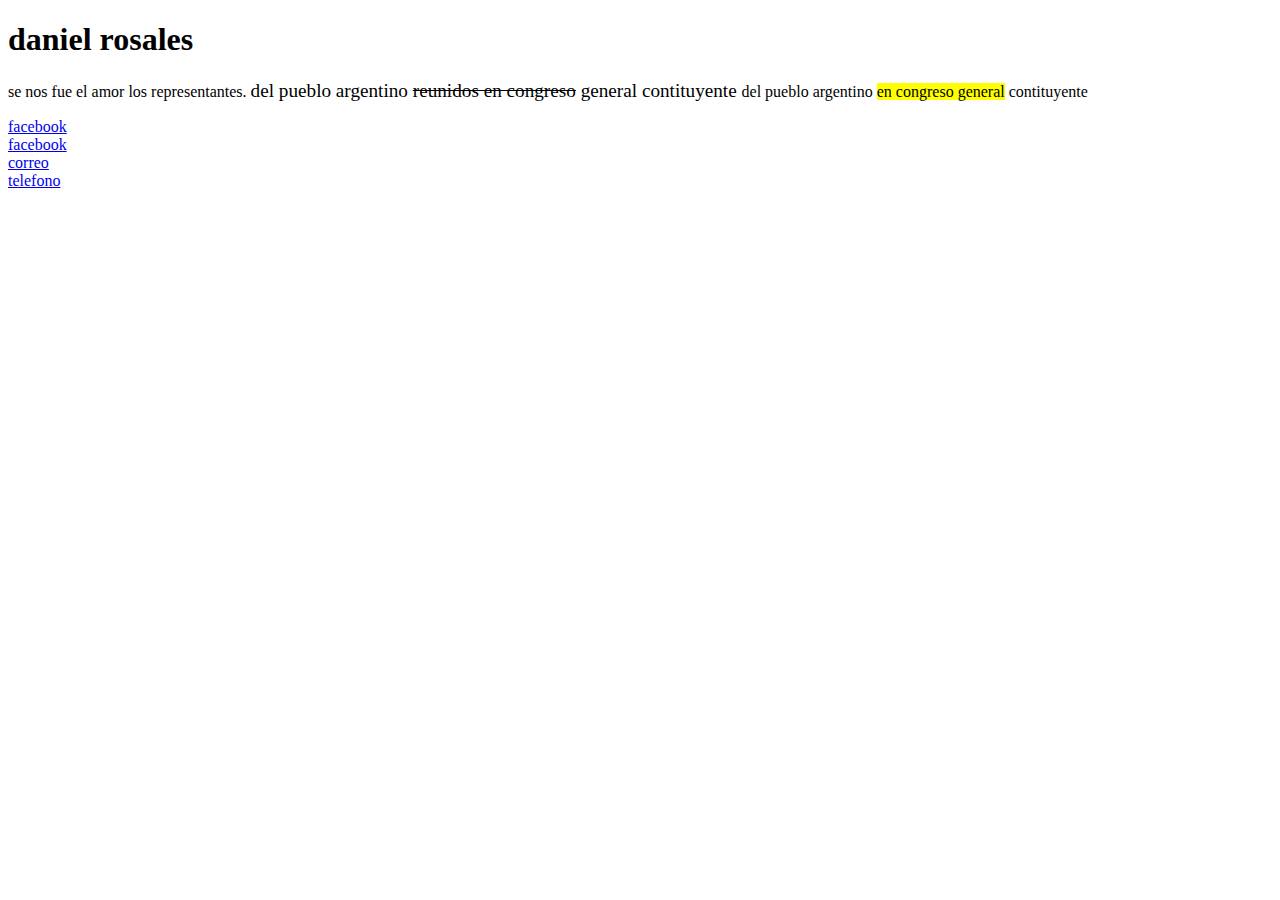
<file: primera clase/index.html>
<!DOCTYPE html>
<html lang="en">
<head>
    <meta charset="UTF-8">
    <meta http-equiv="X-UA-Compatible" content="IE=edge">
    <meta name="viewport" content="width=device-width, initial-scale=1.0">
    <title>Document</title>
</head>
<body>
    <h1>daniel rosales</h1>
    <p>se nos fue el amor los representantes.
        <big> del pueblo argentino <del>reunidos en congreso</del> general contituyente
    </big> del pueblo argentino <mark> en congreso general</mark> contituyente</p>


    <a href="https://www.facebook.com/" target="_blank">facebook</a><br>

    <a href="https://www.facebook.com/" target="_self">facebook</a><br>

    <a href="mailto:dani_77_04@hotmail.com" target="_blank">correo</a><br>

    <a href="tel:2665023938" target="_blank">telefono</a>

    
</body>
</html>
</file>
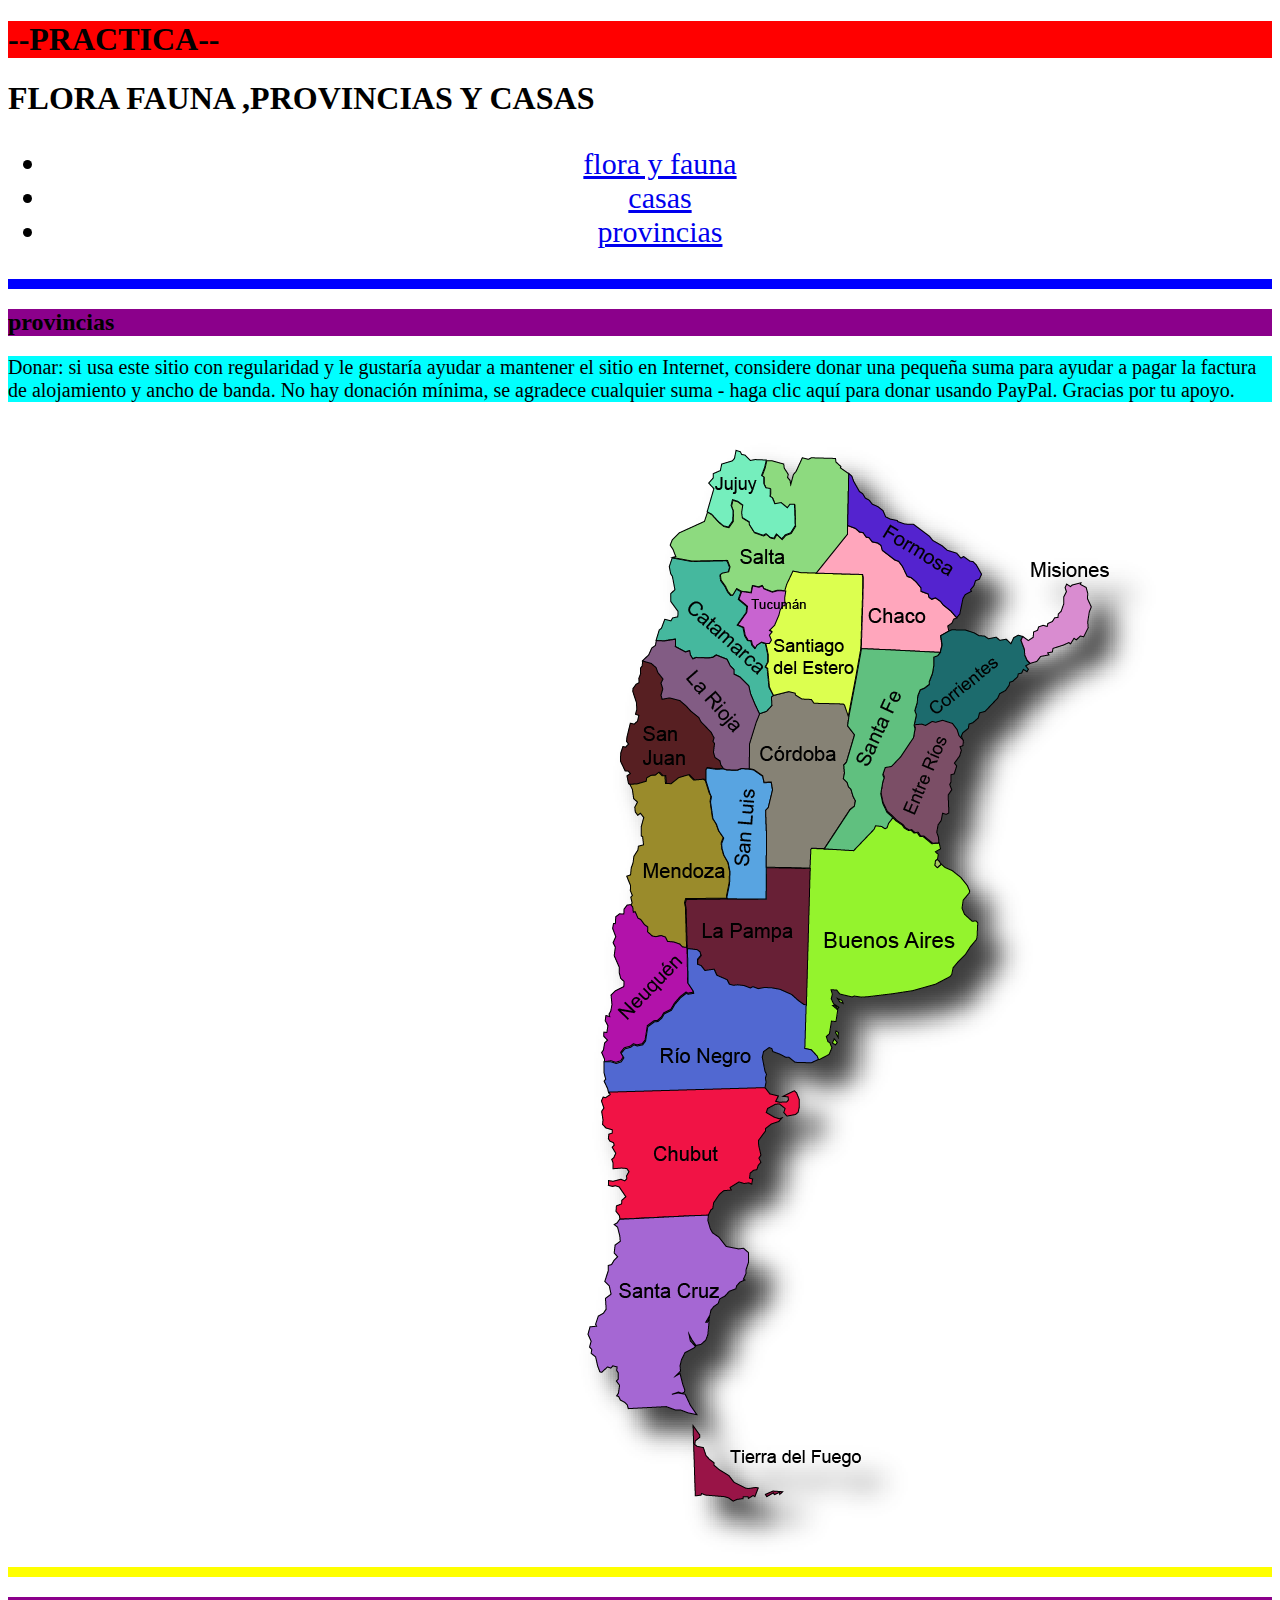
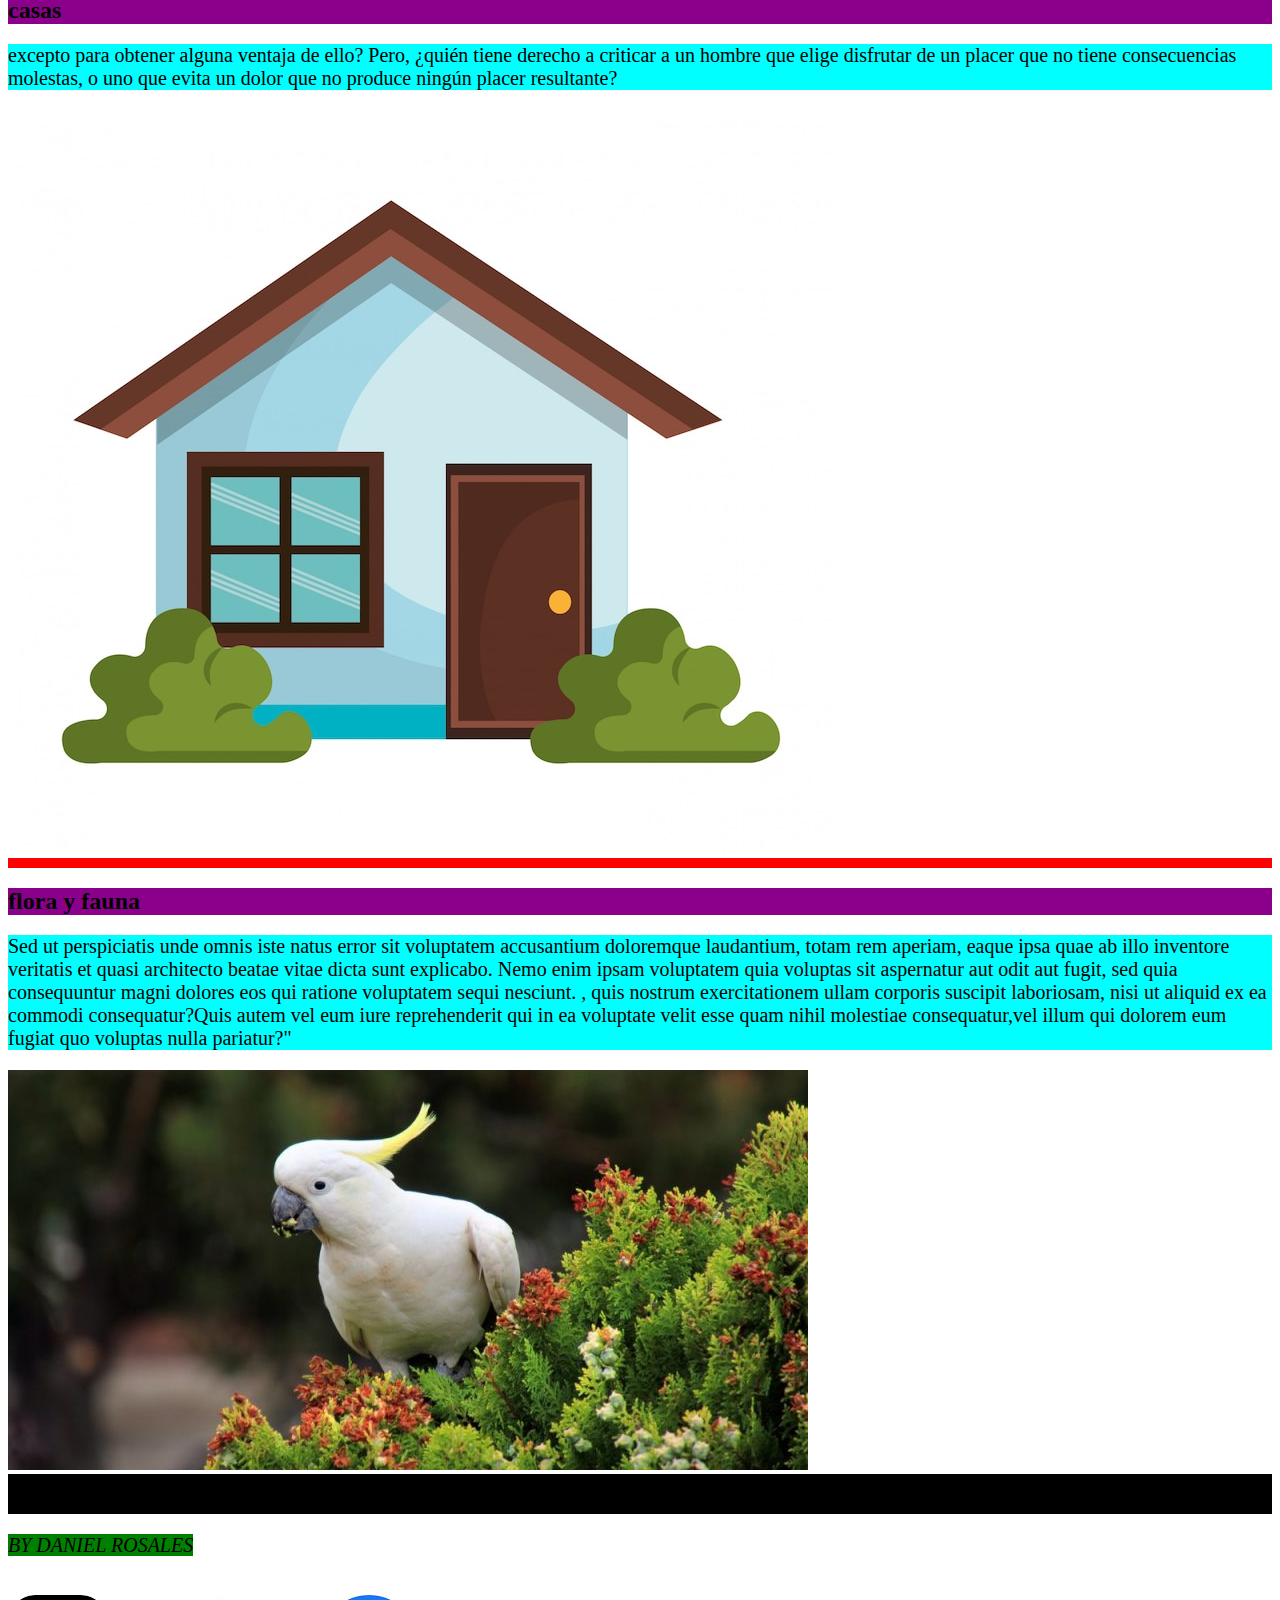
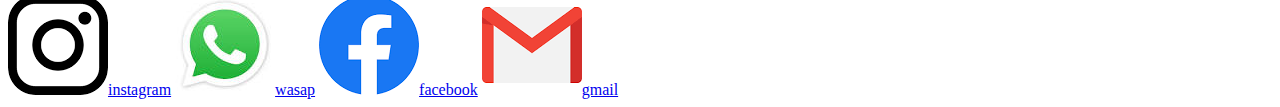
<file: tercera clase/index.html>
<!DOCTYPE html>
<html lang="en">
<head>
    <meta charset="UTF-8">
    <meta http-equiv="X-UA-Compatible" content="IE=edge">
    <meta name="viewport" content="width=device-width, initial-scale=1.0">
    <link type="text/css" rel="stylesheet" href="css/style.css">
    <title>DANIEL ROSALES</title>
</head>


<body>
<!--titulos-->
   
   <h1 id="practica">--PRACTICA--</h1>
   <strong><H1>FLORA FAUNA ,PROVINCIAS Y CASAS</H1></strong>
<!--link ancla-->   
<div id="linkancla">
   <UL><nav>
    <LI><a href="#florayfauna">flora y fauna</a></LI>
    <LI><a href="#casas">casas</a></LI>
    <LI><a href="#provincias">provincias</a></LI>
   </nav></UL>
</div>
<div style="background-color: blue;height: 10px"></div>



 <section id="pais">
    <h2 class="plural">provincias</h2>
    <p id="provincias" class="parrafo">Donar: si usa este sitio con regularidad y le gustaría ayudar a mantener el sitio en Internet, considere donar una pequeña suma para ayudar a pagar la factura de alojamiento y ancho de banda. No hay donación mínima, se agradece cualquier suma - haga clic aquí para donar usando PayPal. Gracias por tu apoyo.</p>
    <img src="img/11vs.png"/>

 </section>
 <div style="background-color: yellow;height: 10px"></div>
 <section id="barrio">
    <h2 class="plural">casas</h2>
    <p id="casas" class="parrafo">excepto para obtener alguna ventaja de ello? Pero, ¿quién tiene derecho a criticar a un hombre que elige disfrutar de un placer que no tiene consecuencias molestas, o uno que evita un dolor que no produce ningún placer resultante?</p>
    <img src="img/casas.jpg"/>
 </section>
 <div style="background-color: red;height: 10px;"></div>
 <section id="florayfauna">
    <h2 class="plural">flora y fauna</h2>
    <p id="florayfauna" class="parrafo"> Sed ut perspiciatis unde omnis iste natus error sit voluptatem accusantium doloremque laudantium, totam rem aperiam, eaque ipsa quae ab illo inventore veritatis et quasi architecto beatae vitae dicta sunt explicabo. Nemo enim ipsam voluptatem quia voluptas sit aspernatur aut odit aut fugit, sed quia consequuntur magni dolores eos qui ratione voluptatem sequi nesciunt. , quis nostrum exercitationem ullam corporis suscipit laboriosam, nisi ut aliquid ex ea commodi consequatur?Quis autem vel eum iure reprehenderit qui in ea voluptate velit esse quam nihil molestiae consequatur,vel illum qui dolorem eum fugiat quo voluptas nulla pariatur?"</p>
    <img src="img/flora-y-fauna1.jpg"/>
 </section>
<div style="background-color: black;height: 40px;"></div>
</body>
<!--pie de pagina-->
<footer>
   <P><em> <span style="background-color: green">BY DANIEL ROSALES</em></P><BR></span>

   <img src="img/insta.png"/><a href="https://www.instagram.com/daniel.ross_/?hl=es"target="_blank">instagram</a>
   <img src="img/wsp.jfif"/><a href="tel:2665023938">wasap</a>
   <img src="img/face.png"/><a href="https://www.facebook.com/danielross.77.04"target="_blank">facebook</a>
   <img src="img/correo.png"/><a href="mailto:danielrosales.77.04@gmail.com"target="_blank">gmail</a>
</footer>
</html>
</file>
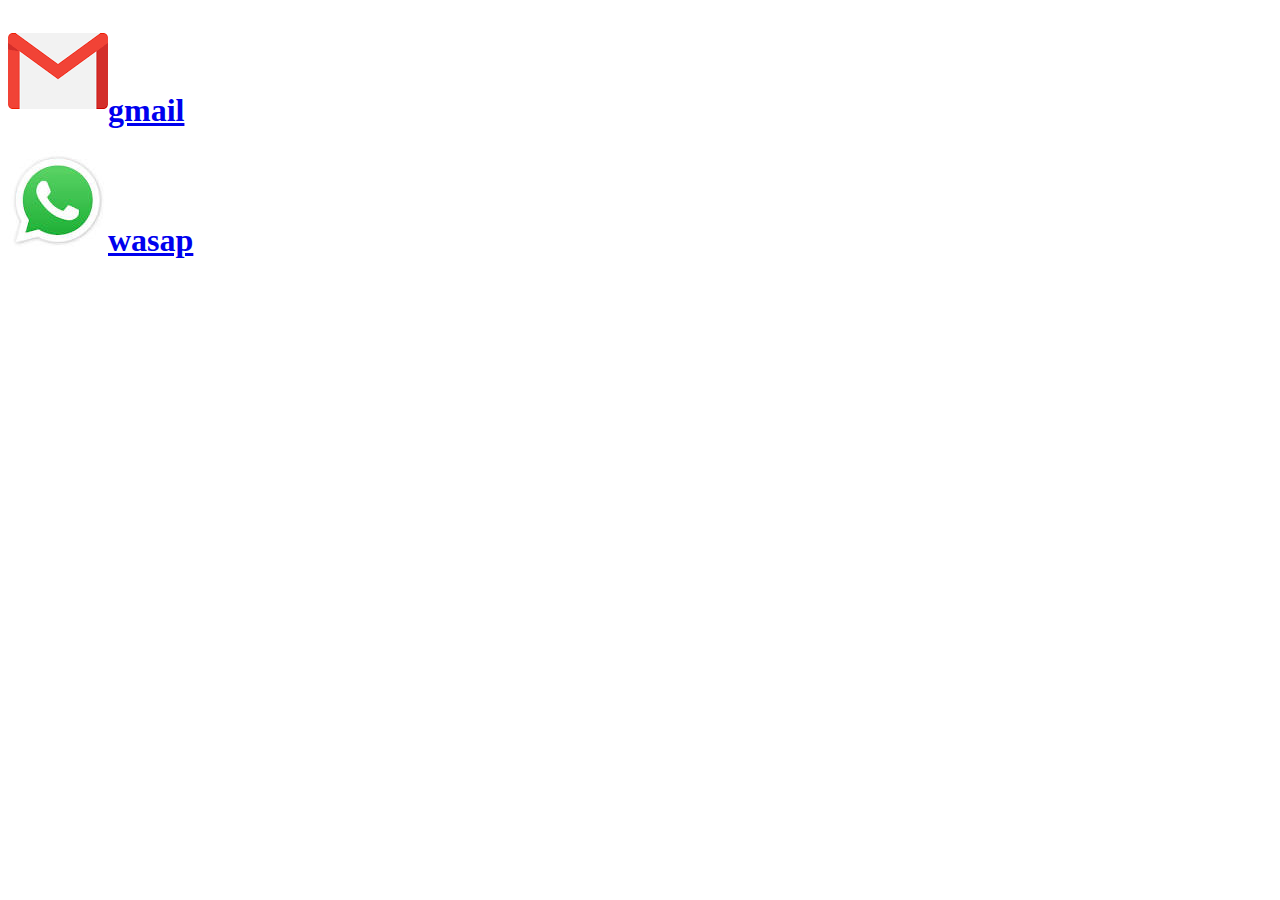
<file: Trabajo integrador/contacto.html>
<!DOCTYPE html>
<html lang="en">
<head>
    <meta charset="UTF-8">
    <meta http-equiv="X-UA-Compatible" content="IE=edge">
    <meta name="viewport" content="width=device-width, initial-scale=1.0">
    <link type="text/css" rel="stylesheet" href="css/estilo.css">
    <title>CONTACTO</title>
</head>
<body>
    <h1 class="titulos">
        <img src="img/correo.png"/><a href="mailto:danielrosales.77.04@gmail.com"target="_blank">gmail</a>
    </h1>
    <h1 class="titulos">
        <img src="img/wsp.jfif"/><a href="tel:2665023938">wasap</a>
    </h1>
    
</body>
</html>
</file>
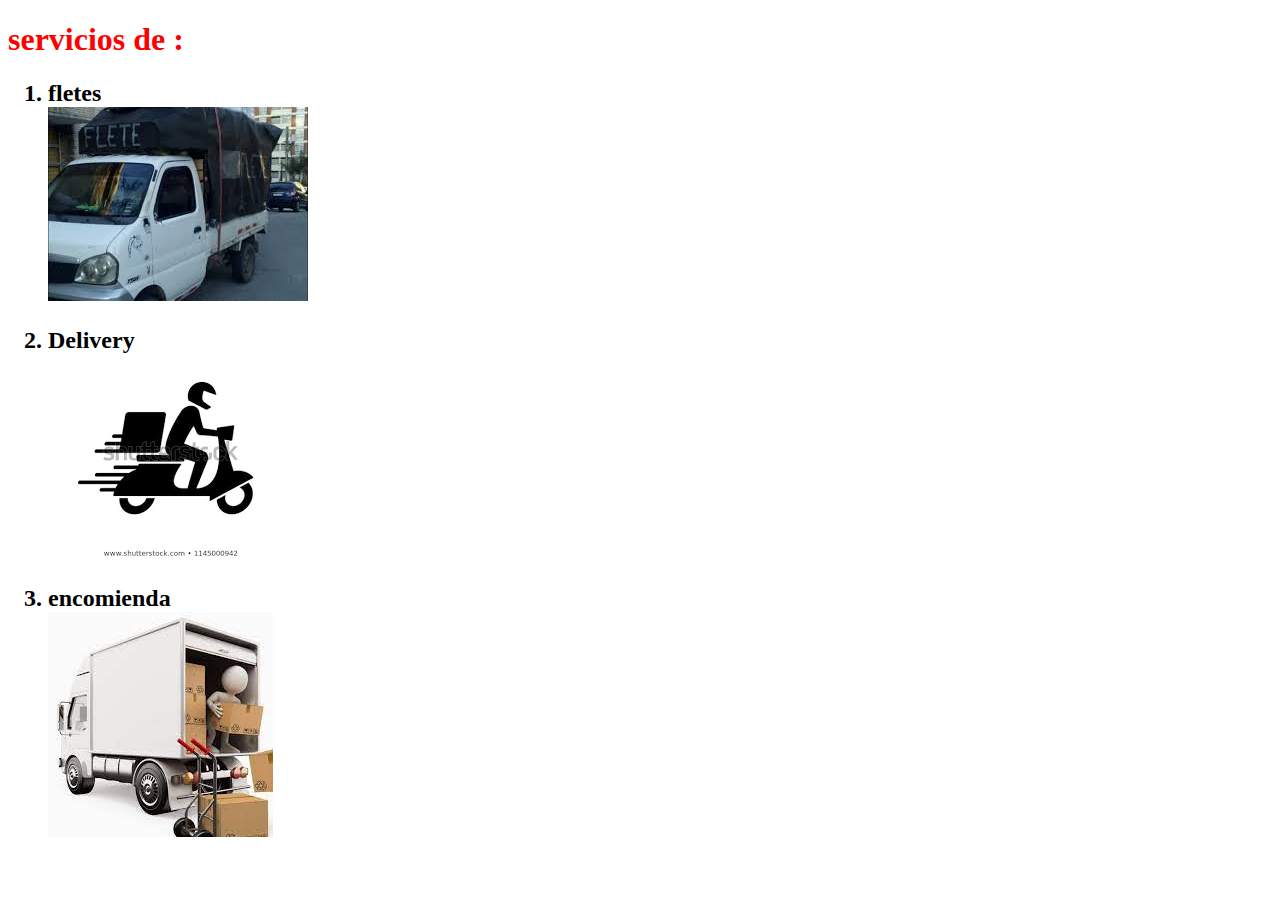
<file: Trabajo integrador/servicios.html>
<!DOCTYPE html>
<html lang="en">
<head>
    <meta charset="UTF-8">
    <meta http-equiv="X-UA-Compatible" content="IE=edge">
    <meta name="viewport" content="width=device-width, initial-scale=1.0">
    <link type="text/css" rel="stylesheet" href="css/estilo.css">
    <title>SERVICIOS</title>
</head>
<body>
    <h1 class="titulos">servicios de :</h1>
    <ol>
        <h2><li><strong>fletes</strong></li><img src="img/camion.jfif"></h2>
        <h2><li><strong>Delivery</strong></li><img src="img/moto.png"></h2>
        <h2><li><strong>encomienda</strong></li><img src="img/encomienda.jfif"></h2>
    </ol>
    
</body>
</html>
</file>
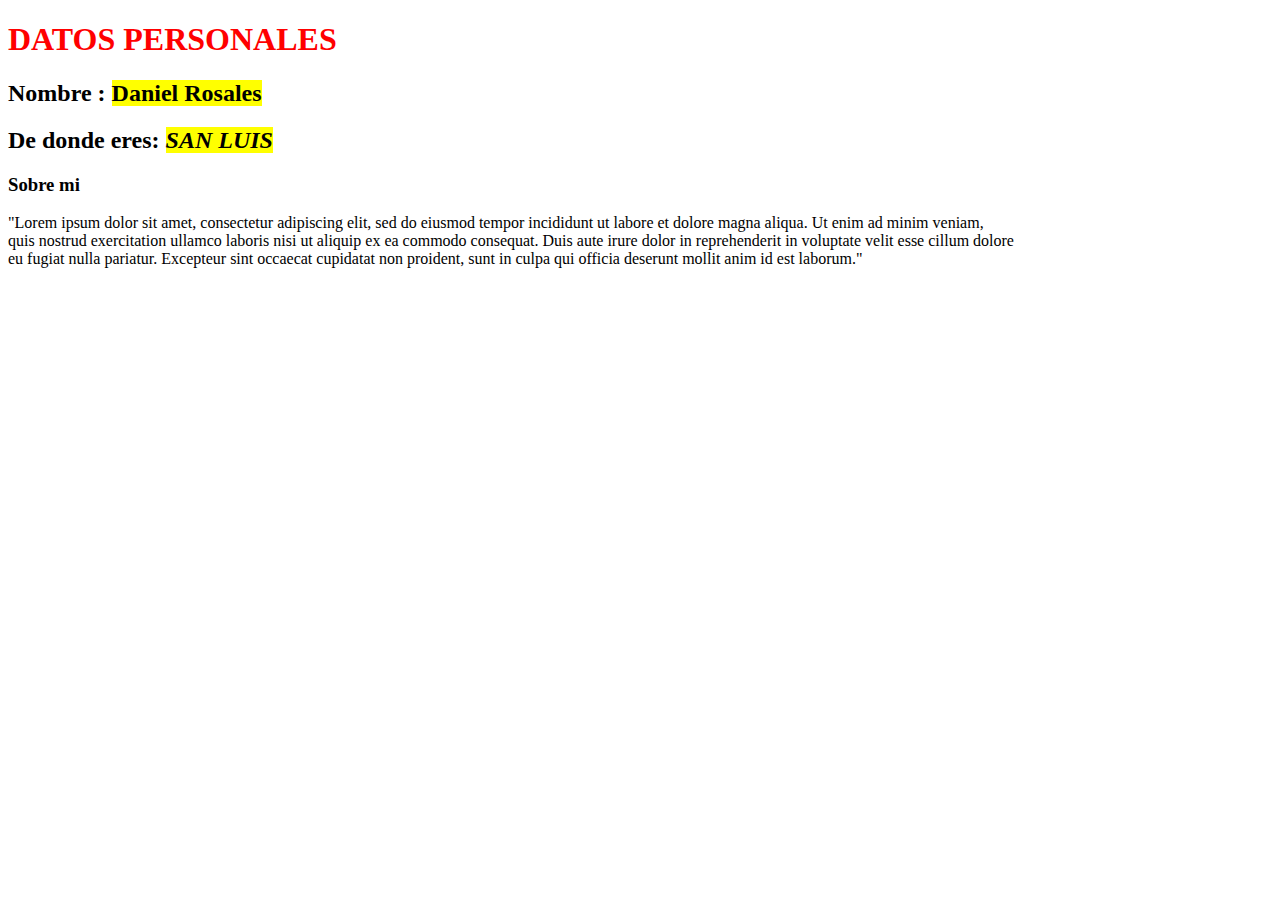
<file: Trabajo integrador/sobremi.html>
<!DOCTYPE html>
<html lang="en">
<head>
    <meta charset="UTF-8">
    <meta http-equiv="X-UA-Compatible" content="IE=edge">
    <meta name="viewport" content="width=device-width, initial-scale=1.0">
    <link type="text/css" rel="stylesheet" href="css/estilo.css">
    <title>SOBRE MI</title>
</head>
<body>
    <h1 class="titulos">DATOS PERSONALES</h1>
    <h2> Nombre  : <strong><mark>Daniel Rosales</mark></strong></h2>
    <h2>De donde eres:<em> <strong><mark>SAN LUIS</mark></em></strong></h2>

    <H3>Sobre mi</H3>
    <p>"Lorem ipsum dolor sit amet, consectetur adipiscing elit, sed do eiusmod tempor incididunt ut labore et dolore magna aliqua. Ut enim ad minim veniam,<br> quis nostrud exercitation ullamco laboris nisi ut aliquip ex ea commodo consequat. Duis aute irure dolor in reprehenderit in voluptate velit esse cillum dolore<br> eu fugiat nulla pariatur. Excepteur sint occaecat cupidatat non proident, sunt in culpa qui officia deserunt mollit anim id est laborum."</p>
        



    
</body>
</html>
</file>
<file: tercera clase/css/style.css>
/* para los h2*/
.plural{
    background-color: darkmagenta;
}
p{
    font-size: 20px;;
}
#practica {
    background-color: red;
}
#linkancla{
    font-size: 30px;text-align: center;
}
/*para los parrafos*/
.parrafo{
    background-color: aqua;
}
</file>
<file: Trabajo integrador/css/estilo.css>
.titulos{
    color: red;
}
</file>
